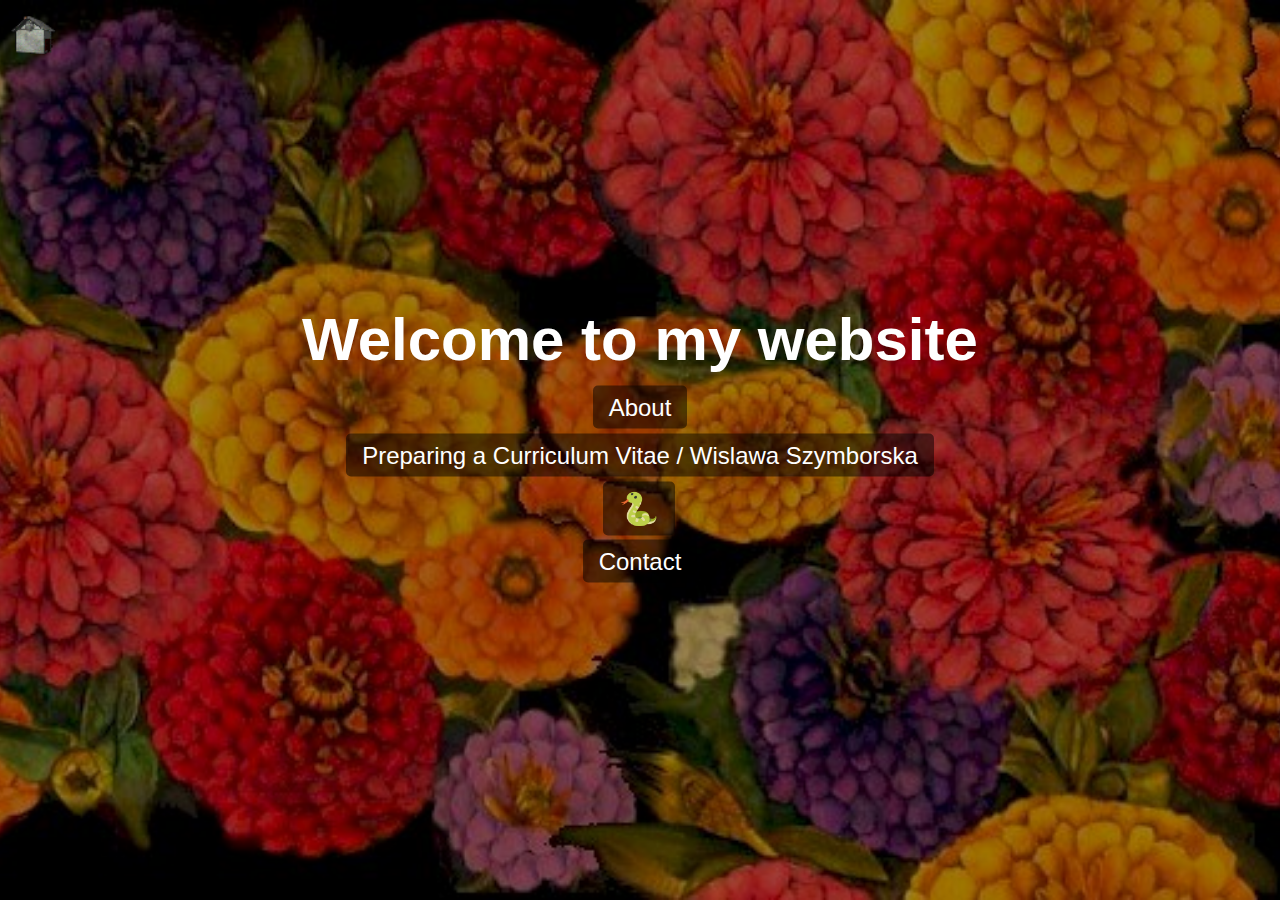
<file: index.html>
<html>
    <head>
        <link rel="stylesheet" type="text/css" href="style.css">
        <link rel="stylesheet" href="https://fonts.cdnfonts.com/css/thegoodmonolith">
    </head>
    <body>
        <div id="overlayText">
            <h1>Welcome to my website</h1>
            <nav>
                <ul style="text-align:center;">
                      <li><a href="#section1" class="section-link" data-section="section1">About</a></li>
                      <li><a href="#section2" class="section-link" data-section="section2">Preparing a Curriculum Vitae / Wislawa Szymborska</a></li>
                      <li><a href="snake.html" class="snake-emoji">&#x1F40D;</a></li>
                      <li><a href="#section4" class="section-link" data-section="section4">Contact</a></li>
                </ul>
            </nav>
        </div>
        <img id="homeButton" class="home-button" src="img/Home.gif" alt="Home">
        <script src="script.js" defer></script>

        <section id="section1" class="section-content">
            <h2>About</h2>
            <p>
                My name is Tomer, I'm currently studying Business Informatics at HTW Berlin.<br><br>
                There's not much so see here yet :)<br>
                This website will be continuously expanded as I learn the basics of HTML, CSS, and JavaScript.
            </p>
        </section><br>

        <section id="section2" class="section-content">
            <h2>Preparing a Curriculum Vitae</h2>
            <h3>Wislawa Szymborska</h3>
            <p>
                What is required?<br> Fill out the application<br> and attach a curriculum vitae.<br><br> Regardless of life's length<br> its outline should be short.<br><br> Mandatory are conciseness and selectivity.<br> Substitution of addresses for landscapes<br> and firm dates for shaky memories.<br><br> Of all the loves only the marital will do,<br> and of all the children only those actually born.<br><br> More important than whom you know is who knows you.<br> Mention travel only if abroad.<br> Membership in what but without the whatfors.<br> Honors but without the wherefores.<br><br> Write as though you have never talked with yourself<br> and have always steered clear of yourself.<br><br> Say nothing about your dogs, cats and birds,<br> your precious keepsakes, friends and dreams.<br><br> Rather the price than the value, the title than the contents.<br> Rather the size of the shoes than where he is going,<br> the person they take you for.<br><br> Attach a snapshot too, with one ear exposed.<br> What counts is its shape, not what it hears.<br> And what does it hear?<br> The clatter of machines turning paper into pulp.
            </p>
        </section><br>

        <section id="section3" class="section-content" style="text-align:center; margin: 40px 0;">
                Tomer Gonen<br>
                Berlin, Germany<br>
                <script type="text/javascript">
                    const emailE = 'gmail.com';
                    const emailAddress = 'tomergonen2002' + '@' + emailE;
                    document.write('<a href="mailto:' + emailAddress + '" style="color: red;">' + emailAddress + '</a>');
                </script><br>
                <img src="img/Linkedin.webp" alt="LinkedIn" style="width: 15px; height: 15px; vertical-align: middle;">
                <a href="https://www.linkedin.com/in/tomer-gonen-15b0b7351" target="_blank" style="color: red;">LinkedIn</a>
            </p>
        </section>

        <div id="modal" class="modal">
            <div class="modal-content">
                <div class="modal-body">
                    <img src="img/Left arrow.png" class="prev" alt="Previous">
                    <div class="modal-section-content"></div>
                    <img src="img/Right arrow.png" class="next" alt="Next">
                </div>
            </div>
        </div>
    </body>
</html>
</file>
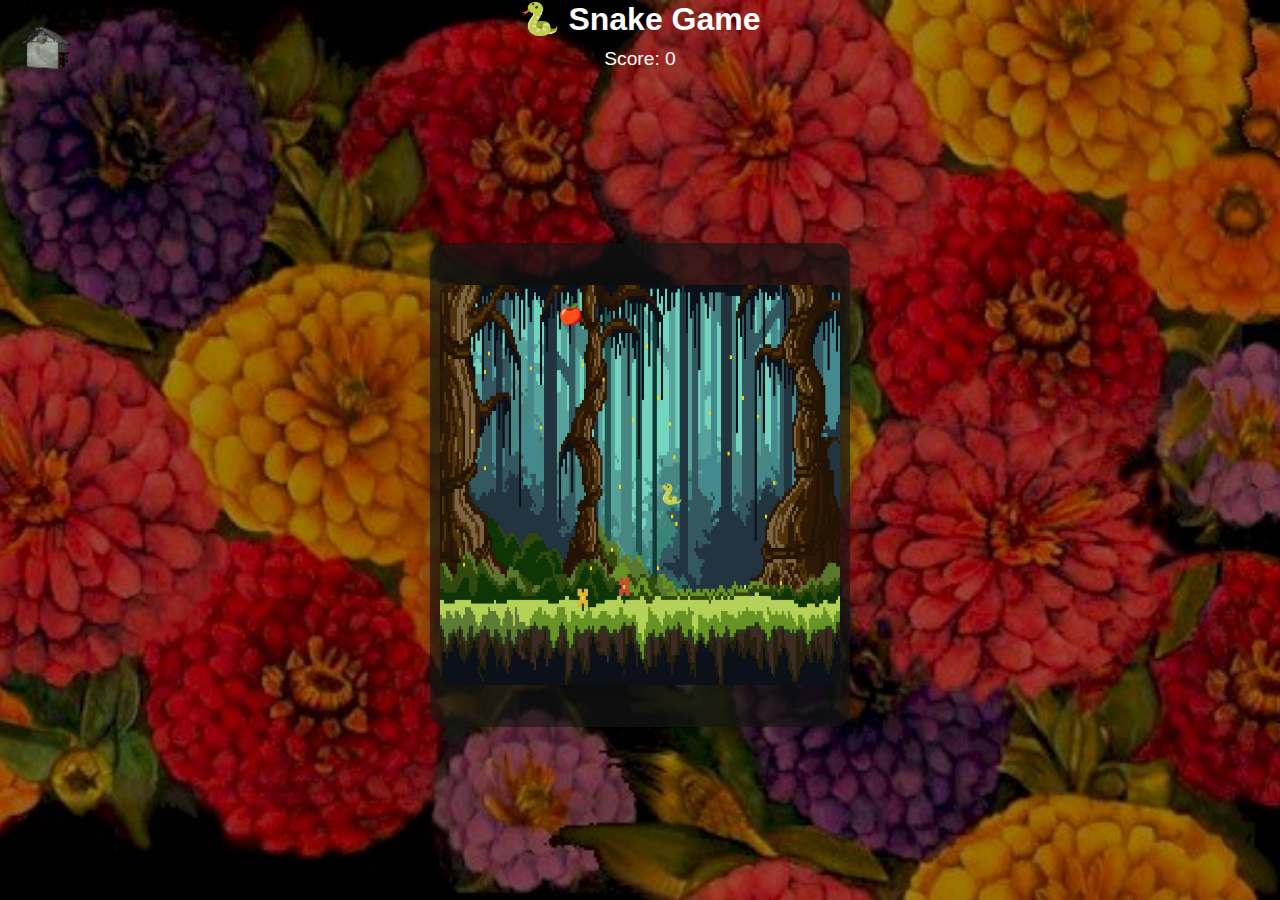
<file: snake.html>
<!DOCTYPE html>
<html lang="en">
<head>
    <meta charset="UTF-8">
    <meta name="viewport" content="width=device-width, initial-scale=1.0">
    <title>Snake Game</title>
    <link rel="stylesheet" href="style.css">
    <link rel="stylesheet" href="https://fonts.cdnfonts.com/css/thegoodmonolith">
    <style>
    body {
      font-family: 'TheGoodMonolith', Arial, sans-serif;
      background: url('img/Flowers backround.jpg') center center / cover no-repeat fixed;
      margin: 0;
      min-height: 100vh;
      display: flex;
      align-items: center;
      justify-content: center;
    }

        .main-center {
            position: relative;
            z-index: 1;
            display: flex;
            flex-direction: column;
            align-items: center;
            justify-content: center;
            min-height: 100vh;
            width: 100vw;
        }
        .game-container {
            background: rgba(20, 20, 20, 0.7);
            border-radius: 16px;
            box-shadow: 0 2px 24px rgba(0,0,0,0.25);
            padding: 32px 0;
            display: flex;
            flex-direction: column;
            align-items: center;
            justify-content: center;
            width: 420px;
            height: 420px;
            margin: auto;
        }
        #snakeCanvas {
            margin: 0 auto;
            display: block;
            border-radius: 10px;
            box-shadow: 0 2px 16px rgba(0,0,0,0.15);
            background: transparent;
        }
        .score {
            text-align: center;
            font-size: 1.2em;
            margin-top: 10px;
            color: #fff;
        }
        .home-link {
            position: fixed;
            top: 20px;
            left: 20px;
            z-index: 2;
        }
        .home-link img {
            width: 56px;
            height: 56px;
        }
    </style>
</head>
<body>
<a href="index.html" class="home-link"><img src="img/Home.gif" alt="Home" title="Home"></a>
<div class="main-center">
  <h1 style="text-align:center;">🐍 Snake Game</h1>
  <div class="score" id="score">Score: 0</div>
  <div class="game-container">
    <canvas id="snakeCanvas" width="400" height="400"></canvas>
  </div>
</div>
<script>
document.addEventListener('DOMContentLoaded', function() {

  // --- Snake Game Logic ---
  const canvas = document.getElementById('snakeCanvas');
  const ctx = canvas.getContext('2d');
  const gridSize = 20;
  const tileCount = 20;
  const appleImg = new Image();
  appleImg.src = 'img/Red apple.png';
  const pixelForestImg = new Image();
  pixelForestImg.src = 'img/PixelForest.jpg';
  let snake, direction, nextDirection, pendingDirection, score, gameOver, intervalId;
  let food = { x: 0, y: 0 };
  let speed = 180; // slower movement

  function drawSnake() {
    for (let i = 0; i < snake.length; i++) {
      // Draw all segments as snake emoji
      ctx.font = gridSize + 'px Arial';
      ctx.textAlign = 'center';
      ctx.textBaseline = 'middle';
      ctx.fillText('🐍', snake[i].x * gridSize + gridSize/2, snake[i].y * gridSize + gridSize/2);
    }
  }

  function drawFood() {
    // Draw apple emoji
    ctx.font = gridSize + 'px Arial';
    ctx.textAlign = 'center';
    ctx.textBaseline = 'middle';
    ctx.fillText('🍎', food.x * gridSize + gridSize/2, food.y * gridSize + gridSize/2);
  }

  function update() {
    if (gameOver) return;
    if (pendingDirection) {
      nextDirection = pendingDirection;
      pendingDirection = null;
    }
    direction = nextDirection;
    let head = { x: snake[0].x, y: snake[0].y };
    if (direction === 'LEFT') head.x--;
    if (direction === 'UP') head.y--;
    if (direction === 'RIGHT') head.x++;
    if (direction === 'DOWN') head.y++;
    // Wrap around edges
    if (head.x < 0) head.x = tileCount - 1;
    if (head.x >= tileCount) head.x = 0;
    if (head.y < 0) head.y = tileCount - 1;
    if (head.y >= tileCount) head.y = 0;
    // Self collision
    for (let i = 0; i < snake.length; i++) {
      if (snake[i].x === head.x && snake[i].y === head.y) {
        endGame();
        return;
      }
    }
    snake.unshift(head);
    // Food collision
    if (head.x === food.x && head.y === food.y) {
      score++;
      document.getElementById('score').textContent = 'Score: ' + score;
      placeFood();
    } else {
      snake.pop();
    }
  }

  function placeFood() {
    let valid = false;
    while (!valid) {
      food.x = Math.floor(Math.random() * tileCount);
      food.y = Math.floor(Math.random() * tileCount);
      valid = !snake.some(part => part.x === food.x && part.y === food.y);
    }
  }

  function endGame() {
    gameOver = true;
    clearInterval(intervalId);
    setTimeout(() => {
      alert('Game Over! Score: ' + score);
      startGame();
    }, 300);
  }

  function gameLoop() {
    ctx.clearRect(0, 0, canvas.width, canvas.height);
    // Draw PixelForest background inside the game box
    ctx.drawImage(pixelForestImg, 0, 0, canvas.width, canvas.height);
    drawSnake();
    drawFood();
    update();
  }

  function startGame() {
    if (intervalId) clearInterval(intervalId);
    snake = [{ x: 9, y: 10 }];
    direction = 'RIGHT';
    nextDirection = 'RIGHT';
    pendingDirection = null;
    score = 0;
    gameOver = false;
    document.getElementById('score').textContent = 'Score: ' + score;
    placeFood();
    intervalId = setInterval(gameLoop, speed);
  }

  document.addEventListener('keydown', (event) => {
    if (event.key === 'ArrowLeft' && direction !== 'RIGHT') pendingDirection = 'LEFT';
    if (event.key === 'ArrowUp' && direction !== 'DOWN') pendingDirection = 'UP';
    if (event.key === 'ArrowRight' && direction !== 'LEFT') pendingDirection = 'RIGHT';
    if (event.key === 'ArrowDown' && direction !== 'UP') pendingDirection = 'DOWN';
  });

  // Start game after both images load, or after 2 seconds fallback
  let imagesLoaded = 0;
  let gameStarted = false;
  function tryStartGame() {
    imagesLoaded++;
    if (imagesLoaded === 2 && !gameStarted) {
      gameStarted = true;
      startGame();
    }
  }
  pixelForestImg.onload = tryStartGame;
  appleImg.onload = tryStartGame;
  setTimeout(function() {
    if (!gameStarted) {
      gameStarted = true;
      startGame();
    }
  }, 2000);
});
</script>
</body>
</html>
</file>
<file: style.css>
body {
    margin: 0;
    overflow-x: hidden;
    background: url('img/Flowers backround.jpg') center center / cover no-repeat fixed;
    font-family: 'Arial', sans-serif;
    color: white;
}

#c {
    position: fixed;
    top: 0;
    left: 0;
    width: 100%;
    height: 100vh;
    z-index: -1;
}

#overlayText {
    position: absolute;
    top: 20%;
    width: 100%;
    text-align: center;
    font-size: 24px;
    z-index: 10;
}

nav ul {
    list-style: none;
    padding: 0;
}

nav ul li {
    display: inline;
    margin: 0 15px;
}

nav ul li a {
    font-size: 24px;
    font-family: 'TheGoodMonolith', sans-serif; 
    color: white; 
    text-decoration: none; 
    margin: 10px; 
}

.snake-emoji {
    font-family: 'Apple Color Emoji', 'Segoe UI Emoji', 'Noto Color Emoji', 'EmojiOne', 'Twemoji', sans-serif !important;
    font-size: 32px !important;
    vertical-align: middle;
    margin-left: 8px;
}

.home-button {
    position: fixed;
    bottom: 20px;
    left: 20px;
    width: 50px;
    height: 50px;
    cursor: pointer;
}
* {
    margin: 0;
    padding: 0;
}

body {
    background: url('img/Flowers backround.jpg') center center / cover no-repeat fixed;
}

canvas {
    display: block;
}

#overlayText {
    position: absolute;
    top: 50%;
    left: 50%;
    transform: translate(-50%, -50%);
    color: white;
    font-size: 30px;
    font-family: 'TheGoodMonolith', Arial, sans-serif;
    text-align: center;
}

#overlayText nav {
    display: flex;
    flex-direction: column;
    justify-content: center;
    align-items: center;
}

#overlayText nav ul {
    list-style-type: none;
    margin: 20px 0 0 0;
    padding: 0;
    display: flex;
    flex-direction: column;
    justify-content: center;
    align-items: center;
}

#overlayText nav ul li {
    display: block;
    margin-bottom: 20px;
}

#overlayText nav ul li a {
    color: white;
    text-decoration: none;
    padding: 8px 16px;
    background-color: rgba(0, 0, 0, 0.5);
    border-radius: 5px;
}

#overlayText nav ul li a:hover {
    background-color: rgba(255, 255, 255, 0.2);
}

section {
    margin: 20px 0;
}

.section-content {
    display: none;
}

.modal {
    display: none;
    position: fixed;
    z-index: 1;
    left: 50%;
    top: 50%;
    transform: translate(-50%, -50%);
    width: 80%;
    height: auto;
    overflow: auto;
    background-color: transparent;
}

.modal-content {
    background-color: transparent;
    padding: 20px;
    border: none;
    width: auto;
    position: relative;
    font-family: 'TheGoodMonolith', Arial, sans-serif;
    color: white;
}

.close {
    color: #aaa;
    float: right;
    font-size: 28px;
    font-weight: bold;
}

.close:hover,
.close:focus {
    color: black;
    text-decoration: none;
    cursor: pointer;
}

.modal-body {
    display: flex;
    align-items: center;
    justify-content: center;
}

.modal-section-content {
    flex-grow: 1;
    padding: 0 10px;
}

.prev,
.next {
    width: 40px;
    height: 40px;
    cursor: pointer;
}

.prev:hover,
.next:hover {
    opacity: 0.7;
}

.home-button {
    position: absolute;
    top: 10px;
    left: 10px;
    width: 50px;
    height: 50px;
    cursor: pointer;
}
</file>
